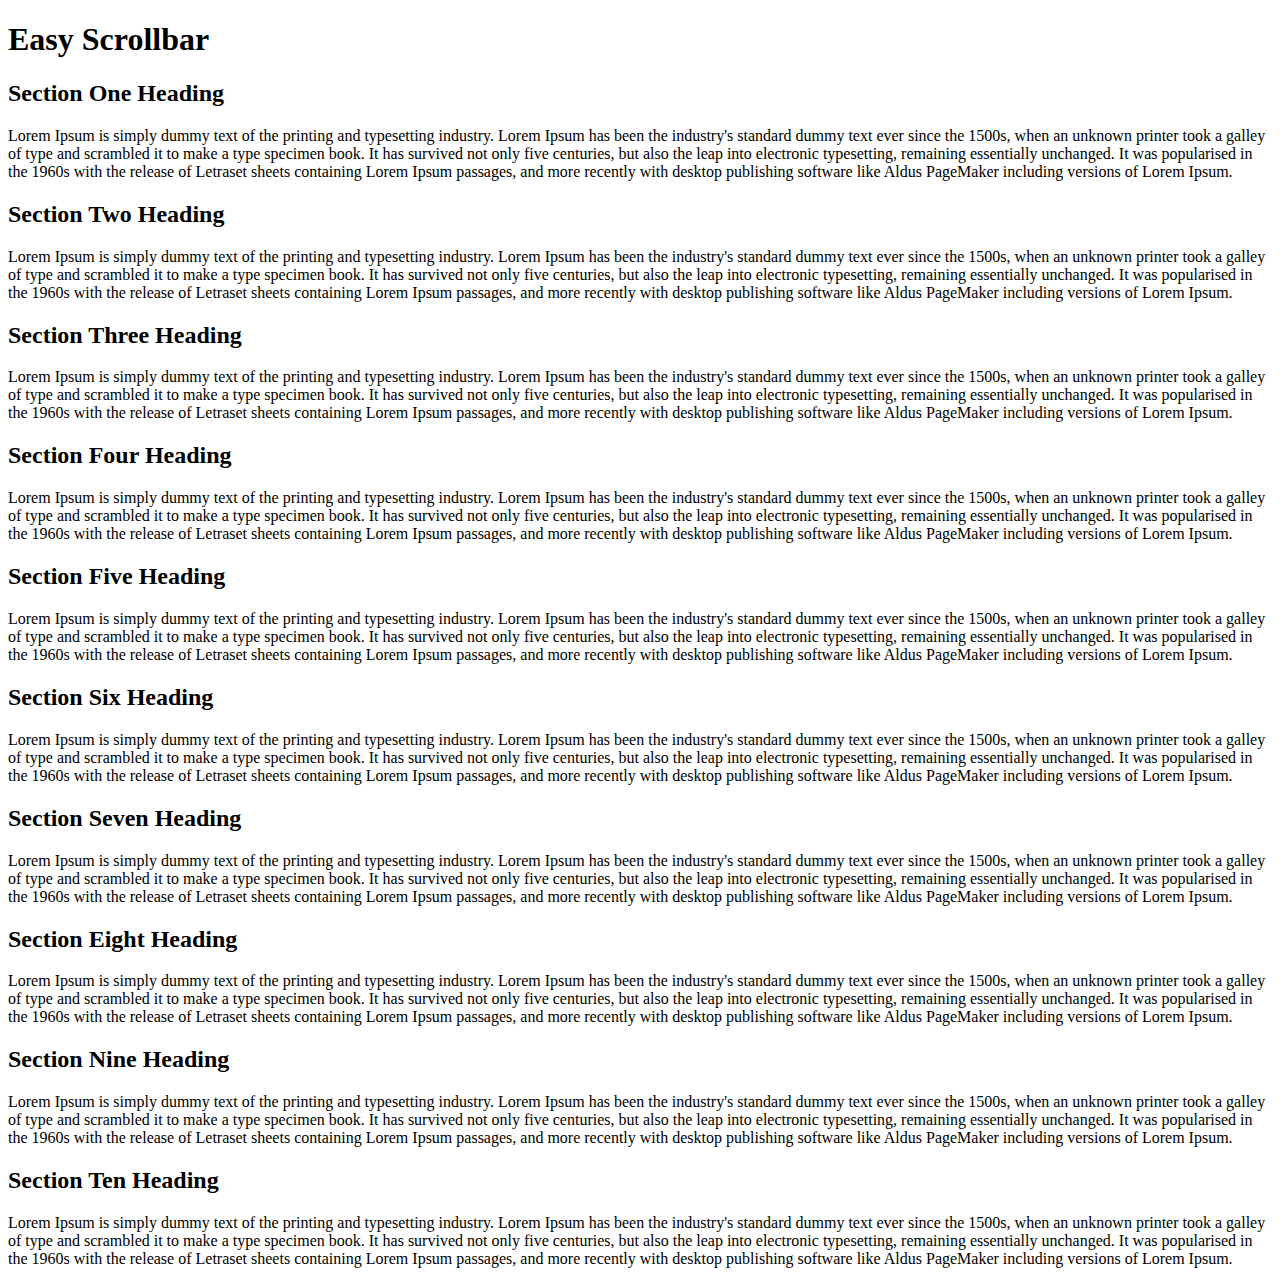
<file: index.html>
<!DOCTYPE html>
<head>
    <title>Easy Scrollbar</title>
    <meta name="viewport" content="width=device-width, initial-scale=1">
    <link rel="stylesheet" href="index.css">
    <script src="https://code.jquery.com/jquery-3.7.1.min.js" integrity="sha256-/JqT3SQfawRcv/BIHPThkBvs0OEvtFFmqPF/lYI/Cxo=" crossorigin="anonymous"></script>
    <script type="text/javascript" src="./index.js"></script>
</head>
<body>
<h1 id="top">Easy Scrollbar</h1>
<div id="scrollToMenu">
    
</div>
<div id="content">
<section id="section-1">
    <h2>Section One Heading</h2>
    <p>
        Lorem Ipsum is simply dummy text of the printing and typesetting industry. Lorem Ipsum has been the industry's standard dummy text ever since the 1500s, when an unknown printer took a galley of type and scrambled it to make a type specimen book. It has survived not only five centuries, but also the leap into electronic typesetting, remaining essentially unchanged. It was popularised in the 1960s with the release of Letraset sheets containing Lorem Ipsum passages, and more recently with desktop publishing software like Aldus PageMaker including versions of Lorem Ipsum.
    </p>
</section>
<section id="section-2">
    <h2>Section Two Heading</h2>
    <p>
        Lorem Ipsum is simply dummy text of the printing and typesetting industry. Lorem Ipsum has been the industry's standard dummy text ever since the 1500s, when an unknown printer took a galley of type and scrambled it to make a type specimen book. It has survived not only five centuries, but also the leap into electronic typesetting, remaining essentially unchanged. It was popularised in the 1960s with the release of Letraset sheets containing Lorem Ipsum passages, and more recently with desktop publishing software like Aldus PageMaker including versions of Lorem Ipsum.
    </p>
</section>
<section id="section-3">
    <h2>Section Three Heading</h2>
    <p>
        Lorem Ipsum is simply dummy text of the printing and typesetting industry. Lorem Ipsum has been the industry's standard dummy text ever since the 1500s, when an unknown printer took a galley of type and scrambled it to make a type specimen book. It has survived not only five centuries, but also the leap into electronic typesetting, remaining essentially unchanged. It was popularised in the 1960s with the release of Letraset sheets containing Lorem Ipsum passages, and more recently with desktop publishing software like Aldus PageMaker including versions of Lorem Ipsum.
    </p>
</section>
<section id="section-4">
    <h2>Section Four Heading</h2>
    <p>
        Lorem Ipsum is simply dummy text of the printing and typesetting industry. Lorem Ipsum has been the industry's standard dummy text ever since the 1500s, when an unknown printer took a galley of type and scrambled it to make a type specimen book. It has survived not only five centuries, but also the leap into electronic typesetting, remaining essentially unchanged. It was popularised in the 1960s with the release of Letraset sheets containing Lorem Ipsum passages, and more recently with desktop publishing software like Aldus PageMaker including versions of Lorem Ipsum.
    </p>
</section>
<section id="section-5">
    <h2>Section Five Heading</h2>
    <p>
        Lorem Ipsum is simply dummy text of the printing and typesetting industry. Lorem Ipsum has been the industry's standard dummy text ever since the 1500s, when an unknown printer took a galley of type and scrambled it to make a type specimen book. It has survived not only five centuries, but also the leap into electronic typesetting, remaining essentially unchanged. It was popularised in the 1960s with the release of Letraset sheets containing Lorem Ipsum passages, and more recently with desktop publishing software like Aldus PageMaker including versions of Lorem Ipsum.
    </p>
</section>
<section id="section-6">
    <h2>Section Six Heading</h2>
    <p>
        Lorem Ipsum is simply dummy text of the printing and typesetting industry. Lorem Ipsum has been the industry's standard dummy text ever since the 1500s, when an unknown printer took a galley of type and scrambled it to make a type specimen book. It has survived not only five centuries, but also the leap into electronic typesetting, remaining essentially unchanged. It was popularised in the 1960s with the release of Letraset sheets containing Lorem Ipsum passages, and more recently with desktop publishing software like Aldus PageMaker including versions of Lorem Ipsum.
    </p>
</section>
<section id="section-7">
    <h2>Section Seven Heading</h2>
    <p>
        Lorem Ipsum is simply dummy text of the printing and typesetting industry. Lorem Ipsum has been the industry's standard dummy text ever since the 1500s, when an unknown printer took a galley of type and scrambled it to make a type specimen book. It has survived not only five centuries, but also the leap into electronic typesetting, remaining essentially unchanged. It was popularised in the 1960s with the release of Letraset sheets containing Lorem Ipsum passages, and more recently with desktop publishing software like Aldus PageMaker including versions of Lorem Ipsum.
    </p>
</section>
<section id="section-8">
    <h2>Section Eight Heading</h2>
    <p>
        Lorem Ipsum is simply dummy text of the printing and typesetting industry. Lorem Ipsum has been the industry's standard dummy text ever since the 1500s, when an unknown printer took a galley of type and scrambled it to make a type specimen book. It has survived not only five centuries, but also the leap into electronic typesetting, remaining essentially unchanged. It was popularised in the 1960s with the release of Letraset sheets containing Lorem Ipsum passages, and more recently with desktop publishing software like Aldus PageMaker including versions of Lorem Ipsum.
    </p>
</section>
<section id="section-9">
    <h2>Section Nine Heading</h2>
    <p>
        Lorem Ipsum is simply dummy text of the printing and typesetting industry. Lorem Ipsum has been the industry's standard dummy text ever since the 1500s, when an unknown printer took a galley of type and scrambled it to make a type specimen book. It has survived not only five centuries, but also the leap into electronic typesetting, remaining essentially unchanged. It was popularised in the 1960s with the release of Letraset sheets containing Lorem Ipsum passages, and more recently with desktop publishing software like Aldus PageMaker including versions of Lorem Ipsum.
    </p>
</section>
<section id="section-10">
    <h2>Section Ten Heading</h2>
    <p>
        Lorem Ipsum is simply dummy text of the printing and typesetting industry. Lorem Ipsum has been the industry's standard dummy text ever since the 1500s, when an unknown printer took a galley of type and scrambled it to make a type specimen book. It has survived not only five centuries, but also the leap into electronic typesetting, remaining essentially unchanged. It was popularised in the 1960s with the release of Letraset sheets containing Lorem Ipsum passages, and more recently with desktop publishing software like Aldus PageMaker including versions of Lorem Ipsum.
    </p>
</section>
</div>
<script type="text/javascript" src="./drag.js"></script>
</body>
</html>
</file>
<file: index.css>
@media ((min-width:320px) and (max-width:920px))  {     
    /* portrait tablets, portrait iPad, landscape e-readers, landscape 800x480 or 854x480 phones */ 
    #scrollToMenu {
        display: none !important;
    }
}
#scrollToMenu {
    display: none;
    position: fixed;
    top: 5px;
    height: auto;
    background-color: #f1f1f1;
    color: #ffffff;
    border: 2px dashed #b8b8b8;
    cursor: pointer;
    padding: 10px;
    border-radius: 5px;
}
#scrollToMenu a{
    color: #eb8a35;
    padding: 0 5px;
    text-decoration: none;
}
#scrollToMenu a:hover{
    text-decoration: underline;
}
</file>
